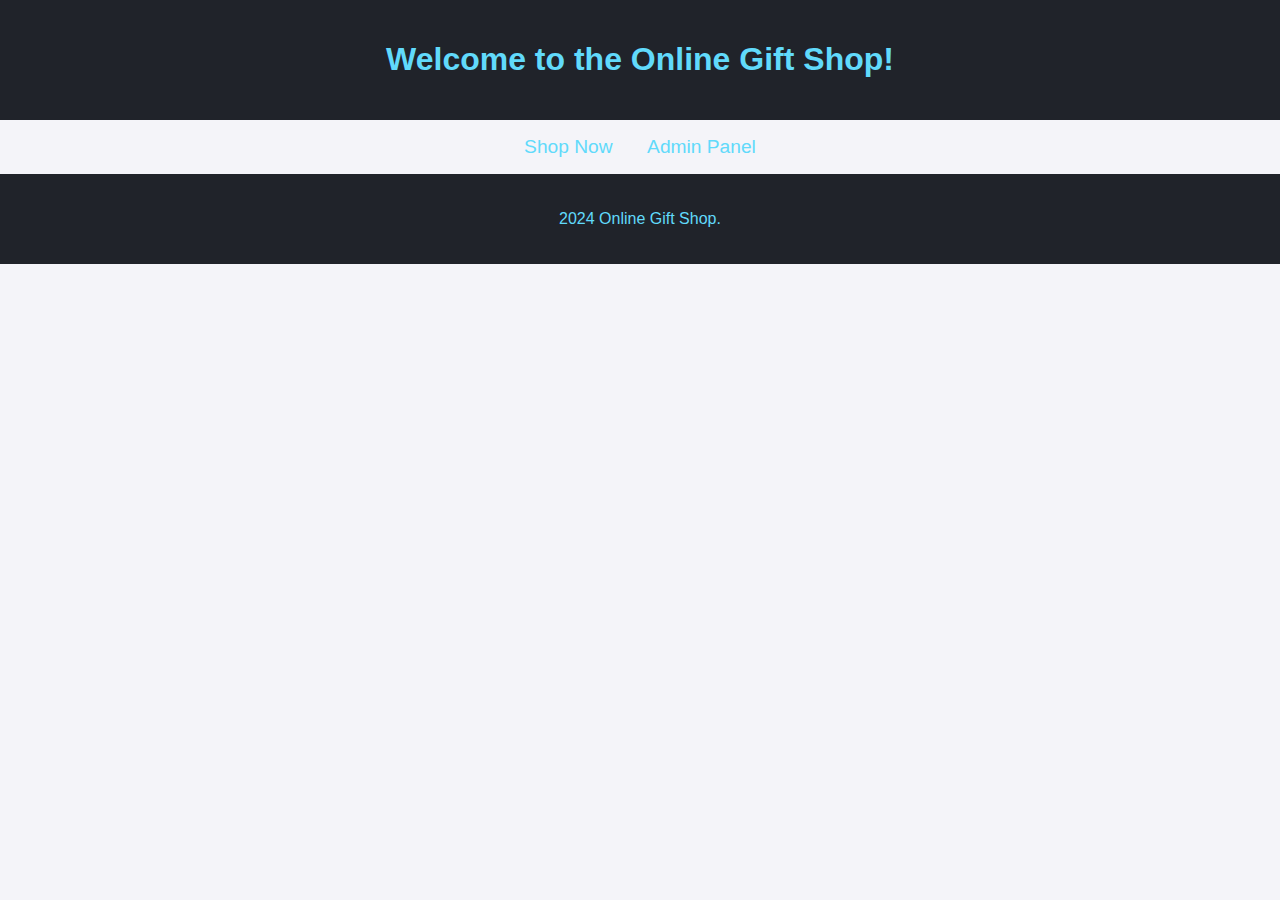
<file: templates/index.html>
<!DOCTYPE html>
<html>
<head>
    <title>Home - Online Gift Shop</title>
    <link rel="stylesheet" href="/static/css/css.css">
</head>
<body>
    <header>
        <h1>Welcome to the Online Gift Shop!</h1>
    </header>
    <nav>
        <ul>
            <li><a href="/products">Shop Now</a></li>
            <li><a href="/admin">Admin Panel</a></li>
        </ul>
    </nav>
    <footer>
        <p>2024 Online Gift Shop.</p>
    </footer>
</body>
</html>
</file>
<file: static/css/css.css>
/* General Body Styles */
body {
    font-family: 'Arial', sans-serif;
    color: #333;
    background-color: #f4f4f9;
    margin: 0;
    padding: 0;
    box-sizing: border-box;
}

/* Header, Footer, and Main Styling */
header, footer {
    background-color: #20232a;
    color: #61dafb;
    padding: 20px 10px;
    text-align: center;
}

main {
    padding: 20px;
    display: flex;
    justify-content: center; /* Centers content in the main area */
}

/* Navigation Styles */
nav ul {
    list-style-type: none;
    padding: 0;
    text-align: center;
}

nav ul li {
    display: inline;
    margin: 0 15px;
}

a {
    color: #61dafb;
    text-decoration: none;
    font-size: 1.2em;
    transition: color 0.3s;
}

a:hover {
    color: #4CAF50;
}

/* Forms and Buttons Styling */
input[type="text"], input[type="number"], select, button {
    padding: 10px;
    margin-top: 5px;
    border-radius: 5px;
    border: 1px solid #ccc;
}

button {
    background-color: #4CAF50;
    color: white;
    border: none;
    cursor: pointer;
    transition: background-color 0.3s;
}

button:hover {
    background-color: #45a049;
}

/* Responsive Design */
@media (max-width: 600px) {
    nav ul li {
        display: block;
        margin: 10px 0;
    }
}

/* CSS Grid for Layout */
main {
    display: grid;
    grid-template-columns: repeat(auto-fill, minmax(250px, 1fr));
    gap: 20px;
}

/* Product Cards Styling */
.product-card {
    border: 1px solid #ddd;
    padding: 10px;
    background-color: white;
}

.product-card:hover {
    box-shadow: 0 0 11px rgba(33,33,33,.2); 
}

/* Utilizing Modern Color Schemes */
:root {
    --main-bg-color: #f4f4f9;
    --accent-color: #4CAF50;
    --text-color: #20232a;
}

body {
    background-color: var(--main-bg-color);
    color: var(--text-color);
}
</file>
